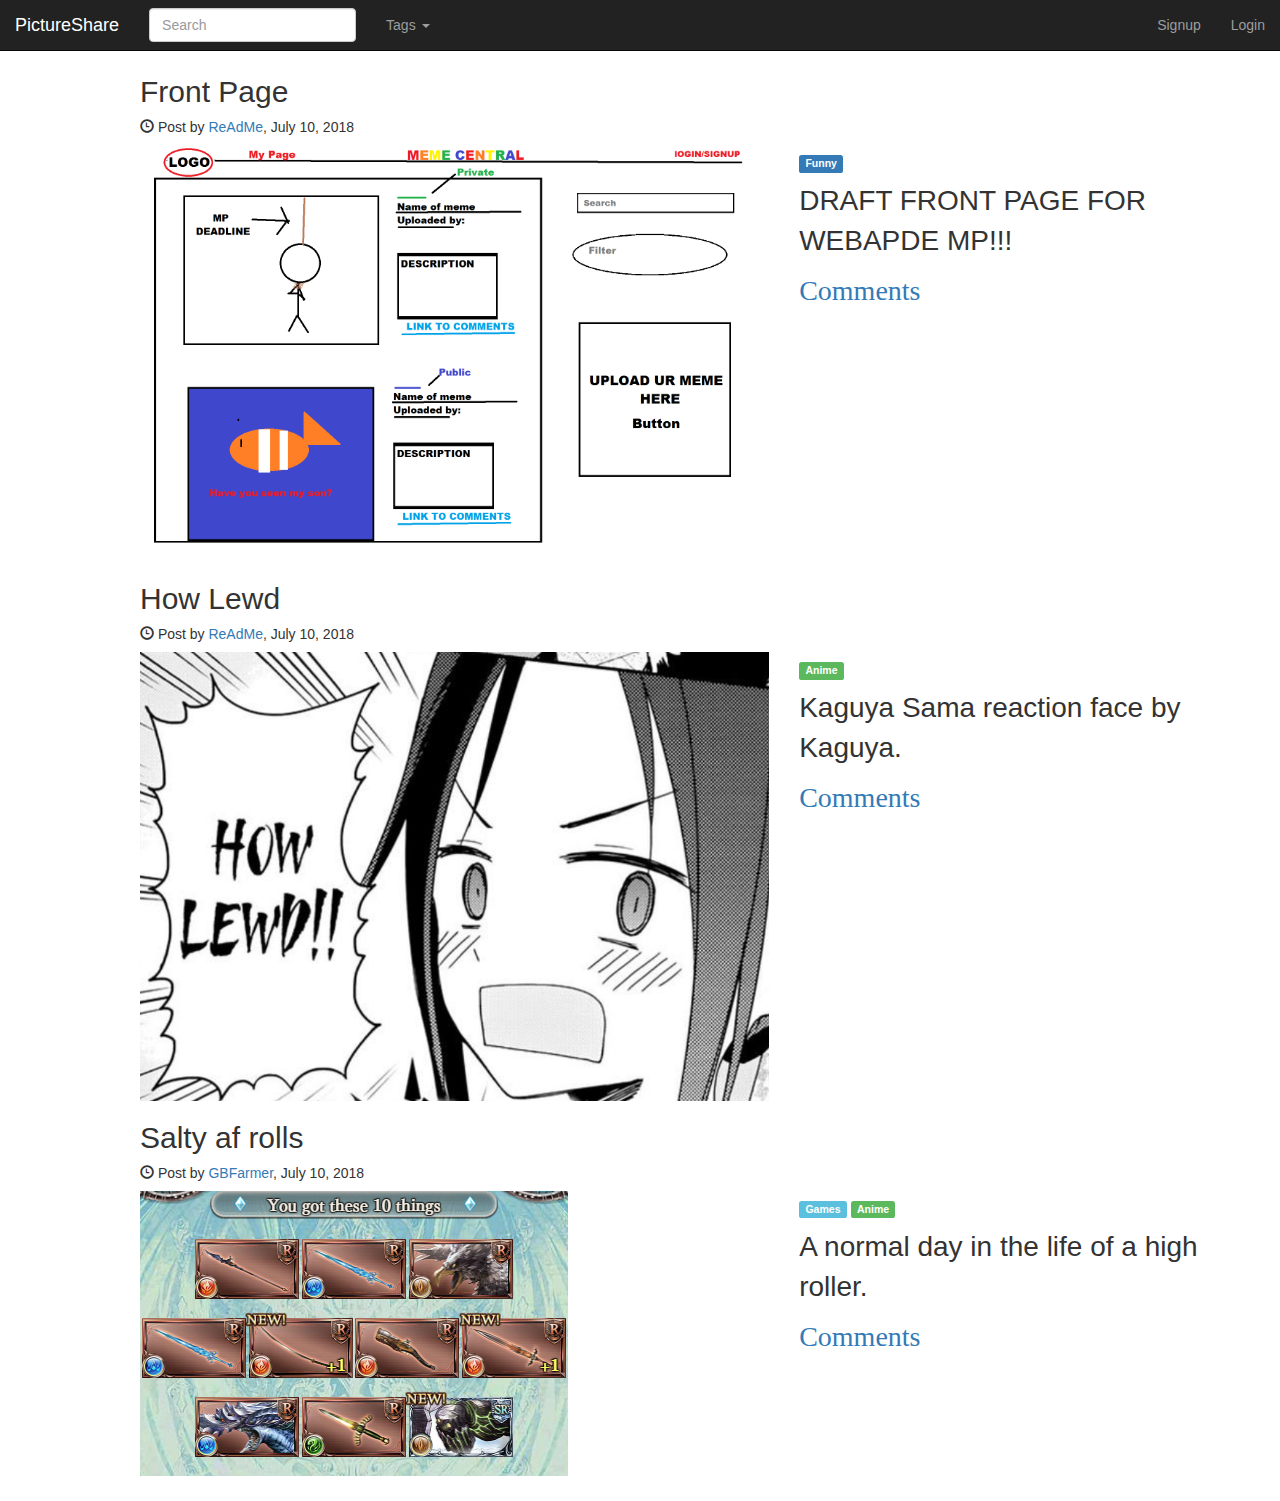
<file: index.html>
<!DOCTYPE html>
<html lang="en">
<head>
    <title>Front Page</title>
    <meta charset="utf-8">
    <meta name="viewport" content="width=device-width, initial-scale=1">
    <link rel="stylesheet" type="text/css" href="style.css">
    <link rel="stylesheet" href="https://maxcdn.bootstrapcdn.com/bootstrap/3.3.7/css/bootstrap.min.css">
    <script src="https://ajax.googleapis.com/ajax/libs/jquery/3.3.1/jquery.min.js"></script>
    <script src="https://maxcdn.bootstrapcdn.com/bootstrap/3.3.7/js/bootstrap.min.js"></script>
    
    

</head>
<body>

<div class="container">
<nav class="navbar navbar-inverse navbar-fixed-top custom">
    <div class="container-fluid">
        <div class="navbar-header">
            <button type="button" class="navbar-toggle" data-toggle="collapse" data-target="#myNavbar">
                <span class="icon-bar"></span>
                <span class="icon-bar"></span>
                <span class="icon-bar"></span>
            </button>
        <a class="navbar-brand" href="FrontPage(Anon).html">PictureShare</a>
        </div>
      
        <div class="collapse navbar-collapse" id="myNavbar">
            <ul class="nav navbar-nav">
           <li><form class="navbar-form"><div class="form-group"><input type="text" id="input" class="form-control" placeholder="Search" onkeyup="search()"></div></form></li>
            <li class="dropdown">
                <a class="dropdown-toggle" data-toggle="dropdown" href="#">Tags
                <span class="caret"></span></a>
                <ul class="dropdown-menu">
                <li><a href="#" onclick="searchtag('Funny')">Funny</a></li>
                <li><a href="#" onclick="searchtag('Anime')">Anime</a></li>
                <li><a href="#" onclick="searchtag('Games')">Games</a></li>
            </ul>
      </li>
            </ul>

            <ul class="nav navbar-nav navbar-right">
                
                <li><a href="" data-toggle="modal" data-target="#SignModal">Signup</a></li>
                <li><a href="" data-toggle="modal" data-target="#loginModal">Login </a></li>
                

            </ul> 
        </div>
    </div>
</nav>
    
    
    <div class="modal fade" id="loginModal" role="dialog">
    <div class="modal-dialog">
        
     <div class="modal-content">
        <div class="modal-header">
          <button type="button" class="close" data-dismiss="modal">&times;</button>
          <h4 class="modal-title">Modal Header</h4>
        </div>
        <div class="modal-body">
          <form>
              <table>
                  <tr>
                      <td><label>Username: </label></td>
                      <td><input type = "text"></td>
                  </tr>
                  
                  <tr>
                      <td><label>Password: </label></td>
                      <td><input type = "password"></td>
                  </tr>
                  
                  
                  
              </table> 
            </form>
        </div>
        <div class="modal-footer">

          <span class="label label-default"><a href="FrontPage.html" class="ent">Enter</a></span> 
        </div>
      </div>
      
    </div>
  </div>
    
 <div class="modal fade" id="SignModal" role="dialog">
    <div class="modal-dialog">
        
     <div class="modal-content">
        <div class="modal-header">
          <button type="button" class="close" data-dismiss="modal">&times;</button>
          <h4 class="modal-title">Modal Header</h4>
        </div>
        <div class="modal-body">
          <form>
              <table>
                  <tr>
                      <td><label>Username: </label></td>
                      <td><input type = "text"></td>
                  </tr>
                  
                  <tr>
                      <td><label>E-mail: </label></td>
                      <td><input type = "text"></td>
                  </tr>
                  
                  <tr>
                      <td><label>Password: </label></td>
                      <td><input type = "password"></td>
                  </tr>
                  
                  <tr>
                      <td><label>Re-enter Password: </label></td>
                      <td><input type = "password"></td>
                  </tr>
                  
                  
                  
              </table> 
            </form>
        </div>
        <div class="modal-footer">

          <span class="label label-default"><a href="FrontPage.html" class="ent">Enter</a></span>
        </div>
      </div>
      
    </div>
  </div>

      
      
    <div class="col-sm-9 sidenav">

    <div class="container adjust" >
  
        
        <ul id="posts">
                        
                        
                        
                       
                    <li>
                    <div>
                    <h2>Front Page</h2>
                    <h5><span class="glyphicon glyphicon-time"></span> Post by <a href="about2read.html">ReAdMe</a>,  July 10, 2018</h5>
                    <div class="row">
                        <div class="col-md-7">
                            <a href="#" data-toggle="modal" data-target="#myModal">
                                <img src="FRONTPAGE.png" class="img-responsive" alt="FRONT PAGE" id="myImg1">
                            </a> 
                        <!-- The Modal -->
                            <div id="myModal" class="modal">

                          <!-- The Close Button -->
                                <span class="close">&times;</span>

                          <!-- Modal Content (The Image) -->
                                <img class="modal-content" id="img01">

                          <!-- Modal Caption (Image Text) -->
                                <div id="caption"></div>
                            </div>

                        </div>
                        
                        
                        <div class="col-md-5"> 
                            <h5>
                                
                                <span class="label label-primary" id="Funny"><a href="#" class="tag">Funny</a></span>
                                
                            </h5>
                            <p>DRAFT FRONT PAGE FOR WEBAPDE MP!!!</p>
                            <a href="" data-toggle="modal" class="commentFont" data-target="#Comment1Modal">Comments</a>
                        </div>
                        
                    </div>
                    </div>
                    </li>

                    <li>
                    <div>
                    <h2>How Lewd</h2>
                    <h5><span class="glyphicon glyphicon-time"></span> Post by <a href="about2read.html">ReAdMe</a>,  July 10, 2018</h5>
                    <div class="row">
                        <div class="col-md-7">
                            <a href="#" data-toggle="modal" data-target="#myModal">
                                <img src="how%20lewd.png" class="img-responsive" alt="How Lewd" id="myImg2"> 
                            </a>
                        <!-- The Modal -->
                            <div id="myModal" class="modal">

                          <!-- The Close Button -->
                                <span class="close">&times;</span>

                          <!-- Modal Content (The Image) -->
                                <img class="modal-content" id="img01">

                          <!-- Modal Caption (Image Text) -->
                                <div id="caption"></div>
                            </div>


                        </div>
                        <div class="col-md-5"> 
                            <h5><span class="label label-success"><a href="#" class="tag">Anime</a></span></h5>
                            <p>Kaguya Sama reaction face by Kaguya.</p>
                            <a href="" data-toggle="modal" class="commentFont" data-target="#Comment2Modal">Comments</a>

                        </div>
                    </div>
                        
                    </div>
                    </li>


                    <li>
                    <div>
                    <h2>Salty af rolls</h2>
                    <h5><span class="glyphicon glyphicon-time"></span> Post by <a href="about2gb.html">GBFarmer</a>,  July 10, 2018</h5>
                    <div class="row">
                        <div class="col-md-7">

                            <a href="#" data-toggle="modal" data-target="#myModal">
                                <img src="my%20fav.PNG" class="img-responsive" alt="Salty af rolls" id="myImg3"> 
                            </a>
                        <!-- The Modal -->
                            <div id="myModal" class="modal">

                          <!-- The Close Button -->
                                <span class="close">&times;</span>

                          <!-- Modal Content (The Image) -->
                                <img class="modal-content" id="img01">

                          <!-- Modal Caption (Image Text) -->
                                <div id="caption"></div>

                            </div>
                        </div>

                        <div class="col-md-5"> 
                            <h5>
                                
                                <span class="label label-info"><a href="#" class="tag">Games</a></span>
                                <span class="label label-success"><a href="#" class="tag">Anime</a></span> 
                            </h5>
                            <p>A normal day in the life of a high roller.</p>
                            <a href="" data-toggle="modal" class="commentFont" data-target="#Comment3Modal">Comments</a>
                        </div>
                    </div>
                    </div>
                    </li>
                    
                     
                    
                    </ul>
        
        
        <div class="modal fade" id="Comment1Modal" role="dialog">
    <div class="modal-dialog">
        
     <div class="modal-content">
        <div class="modal-header">
          <button type="button" class="close" data-dismiss="modal">&times;</button>
          <h4 class="modal-title">Comments</h4>
        </div>
        <div class="modal-body">
           <a href="about2.html">User_1</a>: WEBAPDE MP?
            <br>
            <a href="">KaguyaSamaAnimePls</a>: Yes
            <br>
            <a href="">CantSleep</a>: I'm still awake.
            <br>
            <a href="">ThatsEnough</a>: Stop.
            <br>
            <a href="">TheQuestion</a>: How long can this go?
            <br>
            
            
        </div>

        </div>
      </div>
        
      
    </div>
  </div>           
        
        
        
        <div class="modal fade" id="Comment2Modal" role="dialog">
    <div class="modal-dialog">
        
     <div class="modal-content">
        <div class="modal-header">
          <button type="button" class="close" data-dismiss="modal">&times;</button>
          <h4 class="modal-title">Comments</h4>
        </div>
        <div class="modal-body">
           <a href="about2.html">User_1</a>: What is this?
            <br>
            <a href="">KaguyaSamaAnimePls</a>: The best.
            <br>
            <a href="">SauceMeUp</a>: Kaguya-sama wa Kokurasetai: Tensai-tachi no Renai Zunousen
            <br>
            <a href="">HeyHeyHey</a>: Whats up my!!!!!
            <br>
            <a href="">ThatsEnough</a>: Stop.
            <br>
            <a href="">TheQuestion</a>: How long can this go?
            <br>
            
            
        </div>
        
      </div>
        
      
    </div>
  </div>
        
            <div class="modal fade" id="Comment3Modal" role="dialog">
    <div class="modal-dialog">
        
     <div class="modal-content">
        <div class="modal-header">
          <button type="button" class="close" data-dismiss="modal">&times;</button>
          <h4 class="modal-title">Comments</h4>
        </div>
        <div class="modal-body">
           <a href="about2.html">User_1</a>: What is this?
            <br>
            <a href="">GBFGoldBarPls</a>: The best.
            <br>
            <a href="">SauceMeUp</a>: GranblueFantasy
            <br>
            <a href="">HeyHeyHey</a>: Whats up my!!!!!
            <br>
            <a href="">ThatsEnough</a>: Stop.
            <br>
            <a href="">TheQuestion</a>: How long can this go?
            <br>
            <span id="result"></span>
            
            
        </div>
       
      </div>
        
      
    </div>
  </div>
        
        
    </div>
</div>

  

<script>
    // Get the modal
    var modal = document.getElementById('myModal');

    // Get the image and insert it inside the modal - use its "alt" text as a caption
    var img1 = document.getElementById('myImg1');
    var img2 = document.getElementById('myImg2');
    var img3 = document.getElementById('myImg3');
    var modalImg = document.getElementById("img01");
    var captionText = document.getElementById("caption");
    img1.onclick = function(){
        modal.style.display = "block";
        modalImg.src = this.src;
        captionText.innerHTML = this.alt;
    }


    img2.onclick = function(){
        modal.style.display = "block";
        modalImg.src = this.src;
        captionText.innerHTML = this.alt;
    }

    img3.onclick = function(){
        modal.style.display = "block";
        modalImg.src = this.src;
        captionText.innerHTML = this.alt;
    }

    // Get the <span> element that closes the modal
    var span = document.getElementsByClassName("close")[0];

    // When the user clicks on <span> (x), close the modal
    span.onclick = function() { 
        modal.style.display = "none";
    }
    
    function noPreview() {
  $('#image-preview-div').css("display", "none");
  $('#preview-img').attr('src', 'noimage');
  $('upload-button').attr('disabled', '');
}

function selectImage(e) {
  $('#file').css("color", "green");
  $('#image-preview-div').css("display", "block");
  $('#preview-img').attr('src', e.target.result);
  $('#preview-img').css('max-width', '550px');
}

$(document).ready(function (e) {

  var maxsize = 500 * 1024; // 500 KB

  $('#max-size').html((maxsize/1024).toFixed(2));

  $('#upload-image-form').on('submit', function(e) {

    e.preventDefault();

    $('#message').empty();
    $('#loading').show();

    $.ajax({
      url: "upload-image.php",
      type: "POST",
      data: new FormData(this),
      contentType: false,
      cache: false,
      processData: false,
      success: function(data)
      {
        $('#loading').hide();
        $('#message').html(data);
      }
    });

  });

  $('#file').change(function() {

    $('#message').empty();

    var file = this.files[0];
    var match = ["image/jpeg", "image/png", "image/jpg"];

    if ( !( (file.type == match[0]) || (file.type == match[1]) || (file.type == match[2]) ) )
    {
      noPreview();

      $('#message').html('<div class="alert alert-warning" role="alert">Unvalid image format. Allowed formats: JPG, JPEG, PNG.</div>');

      return false;
    }

    if ( file.size > maxsize )
    {
      noPreview();

      $('#message').html('<div class=\"alert alert-danger\" role=\"alert\">The size of image you are attempting to upload is ' + (file.size/1024).toFixed(2) + ' KB, maximum size allowed is ' + (maxsize/1024).toFixed(2) + ' KB</div>');

      return false;
    }

    $('#upload-button').removeAttr("disabled");

    var reader = new FileReader();
    reader.onload = selectImage;
    reader.readAsDataURL(this.files[0]);

  });
    //# => id 
    //. => class
});
        
function search() {
    var input, filter, ul, li, a, i;
    input = document.getElementById("input");
    filter = input.value.toUpperCase();
    ul = document.getElementById("posts");
    li = ul.getElementsByTagName("li");
    for (i = 0; i < li.length; i++) {
        a = li[i].getElementsByTagName("a")[0];
        if (a.innerHTML.toUpperCase().indexOf(filter) > -1) {
            li[i].style.display = "";
        } else {
            li[i].style.display = "none";
        }
    }
}
    
$('.tag').click(function(event){
   var input, filter, ul, li, a, i;
//    var found, checkFound;
    target = event.target;
    input = target.innerHTML;
    filter = input.toUpperCase();
    li = document.getElementsByClassName("tag");
    console.log(li.length);
    for (i = 0; i < li.length; i++) {
        console.log(li[i].innerHTML);
        if (li[i].innerHTML.toUpperCase().indexOf(filter) > -1) {
            console.log("wow the same " + i)
            li[i].closest("li").style.display = "inline";
//            found.push(li[i]);
            if(i < li.length){
                var span1;
                span1 = li[i].closest("span");
                console.log("Current Span: " + span1);
                console.log("Sibling of Span" + i + " :" + span1.nextElementSibling);
                if(span1.nextElementSibling != null){
                    while(span1.nextElementSibling.tagName.toLowerCase() == 'span'){
                        span2 = li[i+1].closest("span");
                        console.log("I got the sibling!! -> " + span2);
                        if(span1.nextElementSibling == span2 ){
                            console.log("SKIPPING");
                            i++;
                            span1 = span2;
                        }
                    }
                }
            }
        } else {
//            for(j = 0; j < found.length; j++){
//                if(found[j].nextSibling)
//            }
            var begone = li[i].closest("li");
            begone.style.display = "none";
            
            //li[i].style.display = "none";
        }
    }  
});
    
    
       
function searchtag(tagName) {
    var input, filter, ul, li, a, i;
    input = tagName;
    console.log(input);
    filter = input.toUpperCase();
   li = document.getElementsByClassName("tag");
    console.log(li.length);
    for (i = 0; i < li.length; i++) {
        console.log(li[i].innerHTML);
        if (li[i].innerHTML.toUpperCase().indexOf(filter) > -1) {
            console.log("wow the same " + i)
            li[i].closest("li").style.display = "inline";
//            found.push(li[i]);
            if(i < li.length){
                var span1;
                span1 = li[i].closest("span");
                console.log("Current Span: " + span1);
                console.log("Sibling of Span" + i + " :" + span1.nextElementSibling);
                if(span1.nextElementSibling != null){
                    while(span1.nextElementSibling.tagName.toLowerCase() == 'span'){
                        span2 = li[i+1].closest("span");
                        console.log("I got the sibling!! -> " + span2);
                        if(span1.nextElementSibling == span2 ){
                            console.log("SKIPPING");
                            i++;
                            span1 = span2;
                        }
                    }
                }
            }
        } else {
//            for(j = 0; j < found.length; j++){
//                if(found[j].nextSibling)
//            }
            var begone = li[i].closest("li");
            begone.style.display = "none";
            
            //li[i].style.display = "none";
        }
    } 
}

</script>

</body>
    

</html>
</file>
<file: style.css>
body{
    padding-top: 40px;
}

li{
    list-style: none;
}

/* Set height of the grid so .sidenav can be 100% (adjust if needed) */
.row.content {height: 1500px}

.uploadFont{
   font-family: "Times New Roman", Times, serif;
    
    
}


.tag{
    text-decoration: none;
    color: white;
}

.tag:hover{
    text-decoration: none;
    color: white;
}

.ent{
    text-decoration: none;
    color:white;
}

.ent:hover{
    text-decoration: none;
    color:white;
}



.title{
    text-decoration: none;
}

.title:hover{
    text-decoration: none;
}

.title:active{
    text-decoration: none;
}


.mainc{
    background-color: #a2b9bc
}

/* On small screens, set height to 'auto' for sidenav and grid */

@media screen and (min-width: 991px) {
     div.adjust{
        font-size: 2em;
    }
    
    .commentFont{
    font-family: "Times New Roman", Times, serif;
    font-size: 1em;
    }
    
    .sidenav {
        height: auto;
        padding: 15px;
    }
    .row.content {height: auto;} 
    }

@media screen and (max-width: 990px) {
     div.adjust{
        font-size: 1em;
    }
    
    .commentFont{
        font-size: 1em;
    }
    .sidenav {
        height: auto;
        padding: 15px;
    }
    .row.content {height: auto;} 
    }





 /* Style the Image Used to Trigger the Modal */
#myImg {
    border-radius: 5px;
    cursor: pointer;
    transition: 0.3s;
}

#myImg:hover {opacity: 0.7;}

/* The Modal (background) */
.modal {
    display: none; /* Hidden by default */
    position: fixed; /* Stay in place */
    z-index: 1; /* Sit on top */
    padding-top: 100px; /* Location of the box */
    left: 0;
    top: 0;
    width: 100%; /* Full width */
    height: 100%; /* Full height */
    overflow: auto; /* Enable scroll if needed */
    background-color: rgb(0,0,0); /* Fallback color */
    background-color: rgba(0,0,0,0.9); /* Black w/ opacity */
}

/* Modal Content (Image) */
.modal-content {
    margin: auto;
    display: block;
    width: 80%;
    max-width: 700px;
}

/* Caption of Modal Image (Image Text) - Same Width as the Image */
#caption {
    margin: auto;
    display: block;
    width: 80%;
    max-width: 700px;
    text-align: center;
    color: #ccc;
    padding: 10px 0;
    height: 150px;
}

/* Add Animation - Zoom in the Modal */
.modal-content, #caption {
    animation-name: zoom;
    animation-duration: 0.6s;
}

@keyframes zoom {
    from {transform:scale(0)}
    to {transform:scale(1)}
}

/* The Close Button */
.close {
    position: absolute;
    top: 15px;
    right: 35px;
    color: #f1f1f1;
    font-size: 40px;
    font-weight: bold;
    transition: 0.3s;
}

.close:hover,
.close:focus {
    color: #bbb;
    text-decoration: none;
    cursor: pointer;
}

/* 100% Image Width on Smaller Screens */
@media only screen and (max-width: 700px){
    .modal-content {
        width: 100%;
    }
}
</file>
